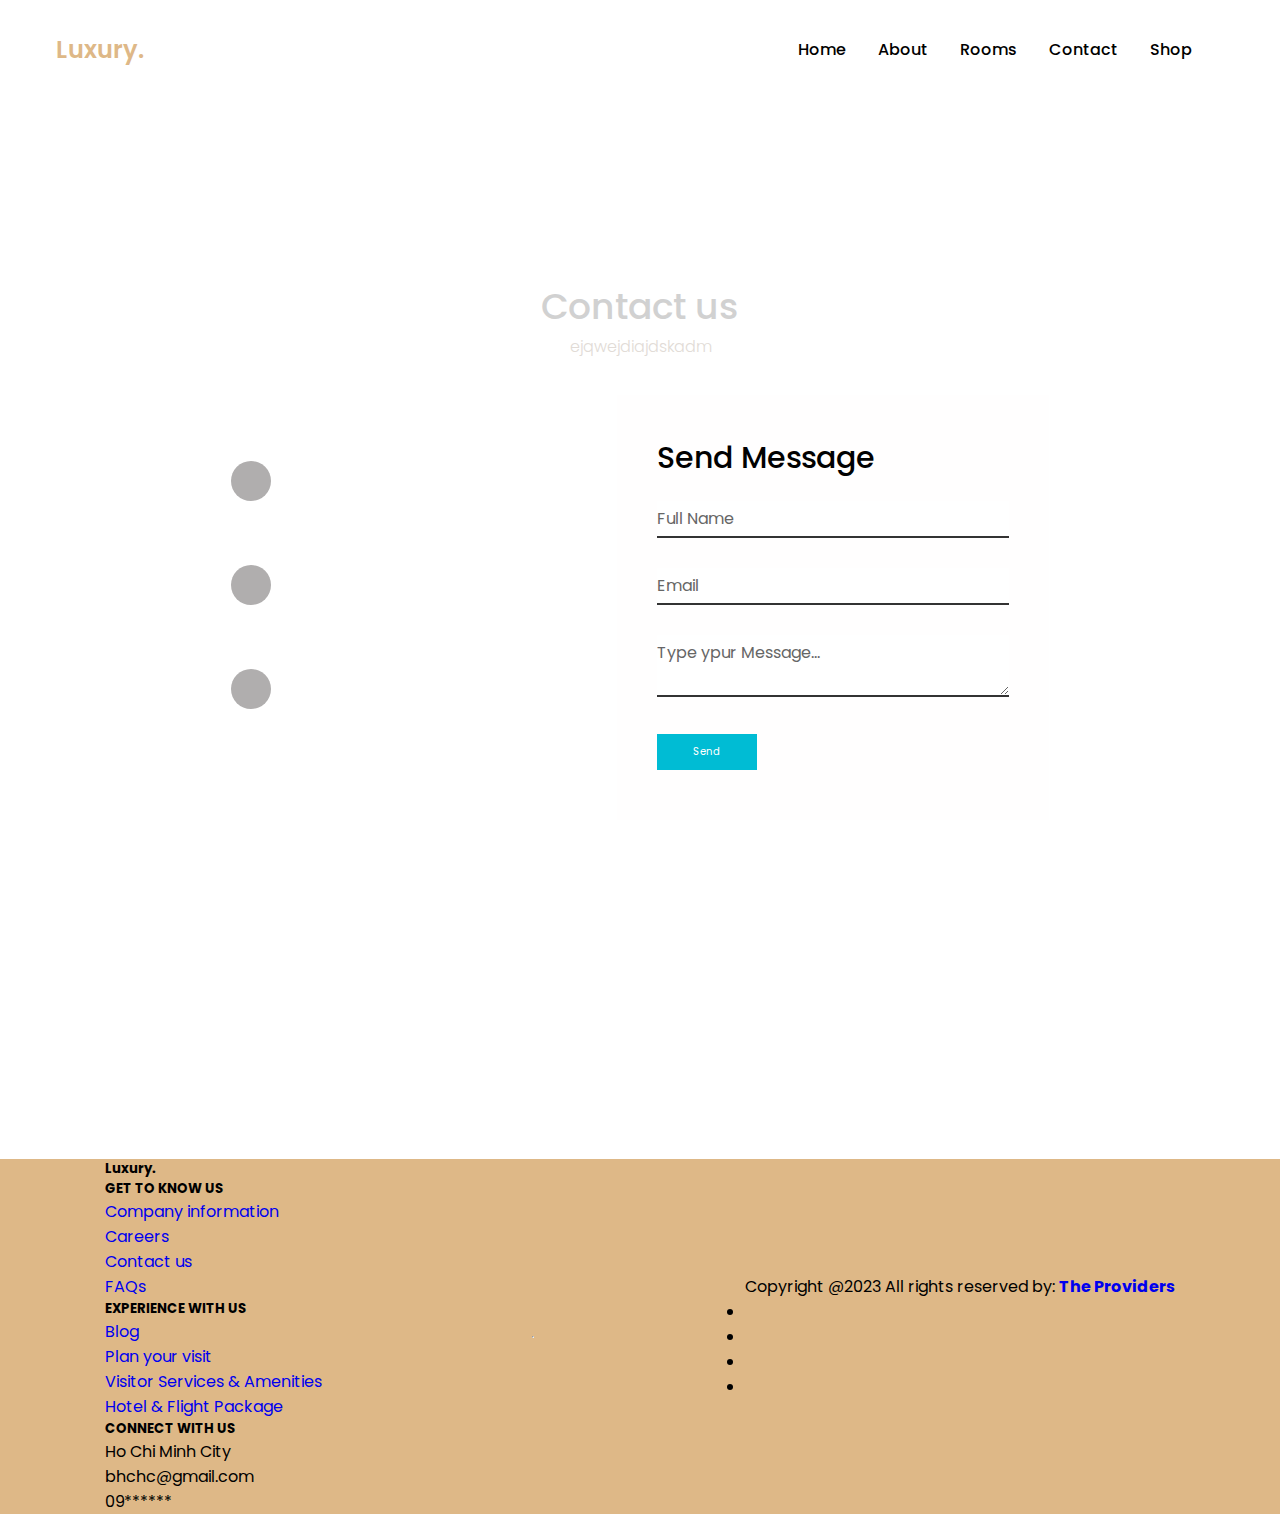
<file: contact.html>
<!DOCTYPE html>
<html lang="en">

<head>
    <meta charset="UTF-8">
    <meta name="viewport" content="width=device-width, initial-scale=1.0">
    <title>Contact us</title>
    <link rel="stylesheet" href="https://cdnjs.cloudflare.com/ajax/libs/font-awesome/6.4.0/css/all.min.css" integrity="sha512-iecdLmaskl7CVkqkXNQ/ZH/XLlvWZOJyj7Yy7tcenmpD1ypASozpmT/E0iPtmFIB46ZmdtAc9eNBvH0H/ZpiBw==" crossorigin="anonymous" referrerpolicy="no-referrer" />
    <link href="https://cdn.jsdelivr.net/npm/bootstrap@5.0.2/dist/css/bootstrap.min.css" rel="stylesheet" integrity="sha384-EVSTQN3/azprG1Anm3QDgpJLIm9Nao0Yz1ztcQTwFspd3yD65VohhpuuCOmLASjC" crossorigin="anonymous">
    <link rel="stylesheet" href="contact.css">
</head>

<body>

    <nav>
        <div class="nav_logo">Luxury.</div>
        <ul class="nav_links">
            <li class="link"><a href="index.html">Home</a></li>
            <li class="link"><a href="about.html">About</a></li>
            <li class="link"><a href="rooms.html">Rooms</a></li>
            <li class="link"><a href="contact.html">Contact</a></li>
            <li class="link"><a href="shop.html">Shop</a></li>
            <i class="fa-solid fa-bag-shopping" id="cart-icon"></i>
        </ul>
        </nav>

    <section class="contact">
        <div class="content">
            <h2>Contact us</h2>
            <p>ejqwejdiajdskadm</p>
        </div>
        <div class="container">
            <div class="ContactInfo">
                <div class="box">
                    <div class="icon">
                        <i class="fa fa-map-marker" aria-hidden="true"></i>
                    </div>
                    <div class="text">
                        <h3>Address</h3>
                        <p>dkpwoqkdskald</p>
                    </div>
                    <div class="box">
                        <div class="icon">
                            <i class="fa fa-envelope-o" aria-hidden="true"></i>
                        </div>
                        <div class="text">
                            <h3>Email</h3>
                            <p>qwkdkalsmc</p>
                        </div>
                        <div class="box">
                            <div class="icon">
                                <i class="fa fa-phone" aria-hidden="true"></i>
                            </div>
                            <div class="text">
                                <h3>Phone</h3>
                                <p>09***********</p>
                            </div>
                        </div>
                    </div>
                </div>
            </div>
            <div class="contactForm">
                <form>
                    <h2>Send Message</h2>
                    <div class="inputBox">
                        <input type="text" name="" required="required">
                        <span>Full Name</span>
                    </div>
                    <div class="inputBox">
                        <input type="text" name="" required="required">
                        <span>Email</span>
                    </div>
                    <div class="inputBox">
                        <textarea required="required"></textarea>
                        <span>Type ypur Message...</span>
                    </div>
                    <div class="inputBox">
                        <input type="submit" name="" value="Send">
                    </div>
                </form>
            </div>
        </div>
    </section>

    <footer class="text-white pt-5 pb-4" style="background-color:#deb887; margin-top: 10rem;">
        <div class="container text-center text-md-left">
            <div class="row text-center text-md-left">
                <div class="col-md-3 col-lg-3 col-xl-3 mx-auto mt-3">
                    <h5 class="fs-2 text-warning-emphasis">Luxury.</h5>
                </div>
                <div class="col-md-3 col-lg-3 col-xl-3 mx-auto mt-3">
                    <h5 class="text-uppercase mb-4 font-weight-bold text-white">GET TO KNOW US</h5>
                    <p>
                        <a href="#" class="text-white" style="text-decoration: none;">Company information</a>
                    </p>
                    <p>
                        <a href="#" class="text-white" style="text-decoration: none;">Careers</a>
                    </p>
                    <p>
                        <a href="#" class="text-white" style="text-decoration: none;">Contact us</a>
                    </p>
                    <p>
                        <a href="#" class="text-white" style="text-decoration: none;">FAQs</a>
                    </p>
            </div>
            <div class="col-md-3 col-lg-3 col-xl-3 mx-auto mt-3">
                <h5 class="text-uppercase mb-4 font-weight-bold text-white">EXPERIENCE WITH US</h5>
                <p>
                    <a href="#" class="text-white" style="text-decoration: none;">Blog</a>
                </p>
                <p>
                    <a href="#" class="text-white" style="text-decoration: none;">Plan your visit</a>
                </p>
                <p>
                    <a href="#" class="text-white" style="text-decoration: none;">Visitor Services & Amenities</a>
                </p>
                <p>
                    <a href="#" class="text-white" style="text-decoration: none;">Hotel & Flight Package</a>
                </p>
        </div>
            <div class="col-md-4 col-lg-3 col-xl-3 mx-auto mt-3">
                <h5 class="text-uppercase mb-4 font-weight-bold text-white">CONNECT WITH US</h5>
                <p>
                    <i class="fas fa-home mr-3 text-white"></i>Ho Chi Minh City
                </p>
                <p>
                    <i class="fa-regular fa-envelope text-white"></i>bhchc@gmail.com
                </p>
                <p>
                    <i class="fa fa-phone text-white"></i>09******
                </p>
            </div>
        </div>

        <hr class="mb-4">
        <div class="row align-items-center">
            <div class="col-md-7 col-lg-8">
                <p>Copyright @2023 All rights reserved by:
                    <a href="#" style="text-decoration: none;">
                        <strong class="text-secondary">The Providers</strong>
                    </a>
                </p>
            </div>
            <div class="col-md-5 col-lg-4">
                <div class="text-center text-md-right">
                    <ul class="list-unstyled list-inline">
                        <li class="list-inline-item">
                            <a href="#" class="btn-floating btn-sm text-white"><i class="fa-brands fa-facebook-f"></i></a>
                        </li>
                        <li class="list-inline-item">
                            <a href="#" class="btn-floating btn-sm text-white"><i class="fa-brands fa-instagram"></i></a>
                        </li>
                        <li class="list-inline-item">
                            <a href="#" class="btn-floating btn-sm text-white"><i class="fa-brands fa-twitter"></i></a>
                        </li>
                        <li class="list-inline-item">
                            <a href="#" class="btn-floating btn-sm text-white"><i class="fa-brands fa-telegram"></i></a>
                        </li>
                    </ul>
                </div>
            </div>
        </div>
        </div>
    </footer>
    <script src="https://cdn.jsdelivr.net/npm/bootstrap@5.0.2/dist/js/bootstrap.bundle.min.js" integrity="sha384-MrcW6ZMFYlzcLA8Nl+NtUVF0sA7MsXsP1UyJoMp4YLEuNSfAP+JcXn/tWtIaxVXM" crossorigin="anonymous"></script>
</body>

</html>
</file>
<file: contact.css>
@import url('https://fonts.googleapis.com/css2?family=Poppins:wght@200;300;400;500;600;700;800;900&display=sawp');
*
{
    margin: 0;
    padding: 0;
    box-sizing: border-box;
    font-family: 'Poppins', sans-serif;
}

html{
    scroll-behavior: smooth;
}
.section_header{
    font-size: 2rem;
    font-weight: 600;
    color:#fff;
}
body{
    font-family: 'Poppins', sans-serif;
}
a{
    text-decoration: none;
}
img{
    width:100%;
    display:flex;
}
nav{
    max-width: 1200px;
    margin:auto;
    padding:2rem 1rem;
    display:flex;
    align-items: center;
    justify-content: space-between;
}
.nav_logo{
    font-size: 1.5rem;
    font-weight: 600;
    color:#deb887;
}
#cart-icon{
    font-size: 1.8rem;
    cursor:pointer;
    color:#deb887; 
}
.nav_links{
    list-style: none;
    display:flex;
    align-items: center;
    gap:2rem;
}
.link a{
    font-weight: 500;
    color:black;
    transition:0.3s;
}
.link a:hover{
    color:#deb887;
}
.contact 
{
    position: relative;
    min-height: 100vh;
    padding: 50px 100px;
    display: flex;
    justify-content: center;
    align-items: center;
    flex-direction: column;
    background-image: url("https://media.cntraveler.com/photos/57ab71fc67fb4fe005321a4b/16:9/w_2560%2Cc_limit/Lobby3-NewYorkEdition-NYC-CRHotelNikolasKoenig.jpg");
    background-repeat: no-repeat;
    background-size: cover;
}
.contact .content
{
    max-width: 800px;
    text-align: center;

}

.contact .content h2{
    font-size: 36px;
    font-weight: 500;
    color: #d1d1d1;
}
.contact .content p{
    font-weight: 300;
    color: #e1dbd6;
}

.text
{
    color: #ffffff;
}
.container
{
    width: 100%;
    display: flex;
    justify-content: space-around;
    align-items: center;
    margin-top: 36px;
}

.container .contactInfo
{
    width: 50%;
    display:flex;
    flex-direction: column;
}
.container .contactInfo .box
{
    position: relative;
    padding: 20px;
    display: flex;
}
.icon
{
    width: 40px;
    height: 40px;
    background: #b0aeae;
    display: flex;
    justify-content: center;
    align-items: center;
    border-radius: 50%;
    font-size: 22px;
    margin-top: 10px;
}
.container .contactInfo .box .text
{
    display: flex;
    margin-left: 20px;
    font-size: 16px;
    color: #030303;
    flex-direction: column;
    font-weight: 300;
}

.container .containInfo .box .text h3
{
    font-weight: 500;
    color: #00bcd4;
}

.contactForm
{
    width: 40%;
    padding: 40px;
    background: #fffefe;
}

.contactForm h2
{
    font-size: 30px;
    color: #010101;
    font-weight: 500;
}

.contactForm .inputBox
{
    position: relative;
    width: 100%;
    margin-top: 10px;
}

.contactForm .inputBox input,
.contactForm .inputBox textarea
{
    width: 100%;
    padding: 5px 0;
    font-size: 16px;
    margin: 10px 0;
    border: none;
    border-bottom: 2px solid #333;
    outline: none;
}

.contactForm .inputBox span
{
    position: absolute;
    left: 0;
    padding: 5px 0;
    font-size: 16px;
    margin: 10px 0;
    pointer-events: none;
    transition: 0.5s;
    color: #666;
}

.contactForm .inputBox input:focus ~ span,
.contactForm .inputBox input:valid ~ span,
.contactForm .inputBox textarea:focus ~ span,
.contactForm .inputBox textarea:valid ~ span
{
    color: #e91e63;
    font-size: 12px;
    transform: translateY(-20px);
}

.contactForm .inputBox input[type="submit"]
{
    width: 100px;
    background: #00bcd4;
    color: #fff;
    border: none;
    cursor: pointer;
    padding: 10px;
    font-size: 10px;
}

@media (max-width:991px)
{
    .contact
    {
        padding:50px;
    }
    .container
    {
        flex-direction: column;
    }
}
</file>
